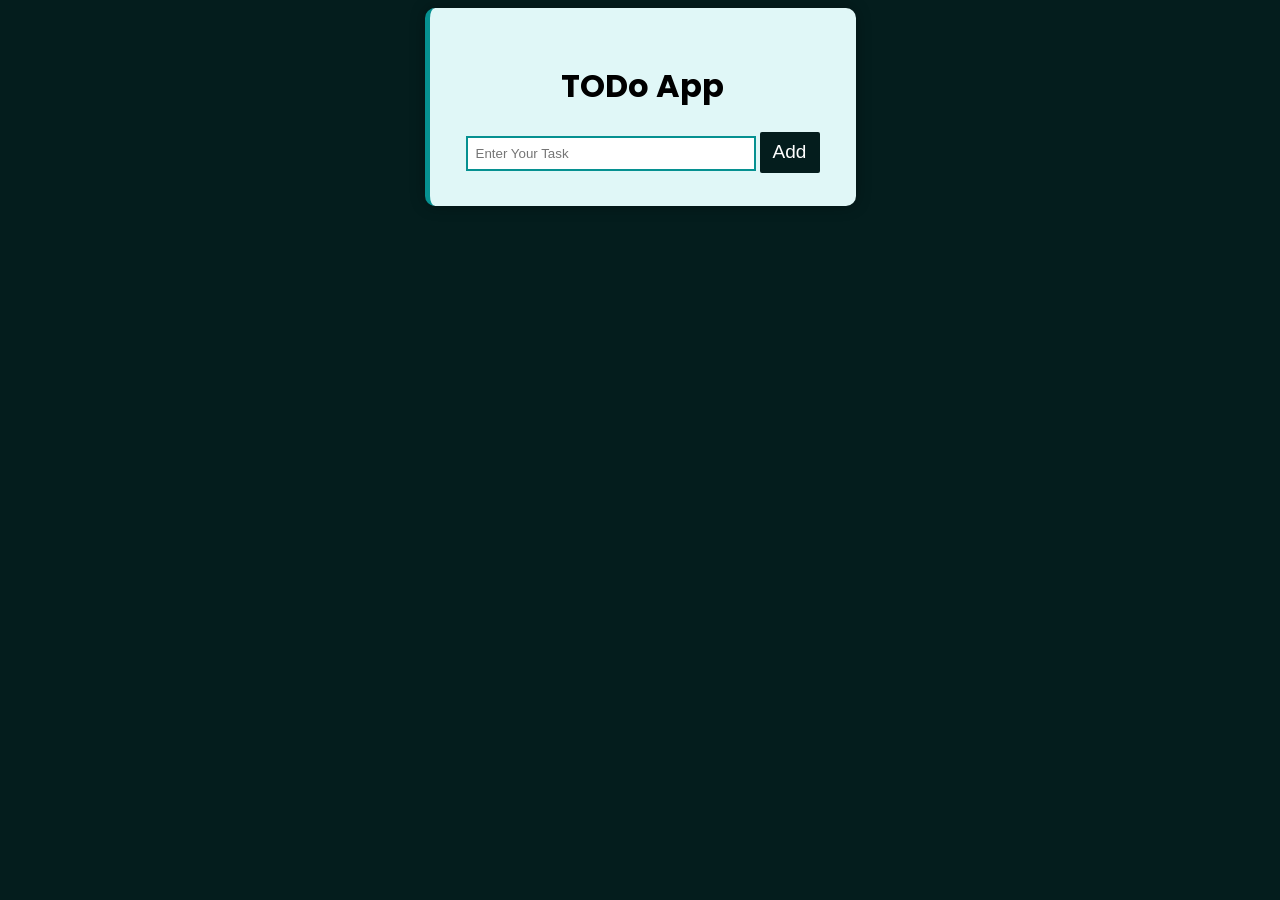
<file: index.html>
<!DOCTYPE html>
<html lang="en">
<head>
    <meta charset="UTF-8">
    <meta name="viewport" content="width=device-width, initial-scale=1.0">
    <title>Document</title>
    <link rel="stylesheet" href="style.css">
     <link rel="stylesheet" href="https://cdnjs.cloudflare.com/ajax/libs/font-awesome/6.5.0/css/all.min.css">
     <link href="https://fonts.googleapis.com/css2?family=Poppins:wght@300;400;500;600&display=swap" rel="stylesheet">
</head>
<body>
    
    <div class="container">
        <h1>TODo App</h1>
        <div class="input">
            <input type="text" placeholder="Enter Your Task"id="inp">
            <button onclick="Add()">Add</button>
        </div>
        <div class="text">

        </div>
    </div>
    <script src="script.js"></script>
</body>
</html>
</file>
<file: style.css>
body{
    background-color: rgb(4, 29, 29);
    font-family: 'Poppins', sans-serif;
}

.container{
    width: 360px;
    padding: 33px;
    text-align: center;
    margin: 40px auto;
    margin-top: 5px;
    background-color: #e0f7f7;
    border-left: 5px solid rgb(6,145,145);
    border-radius: 10px;
    box-shadow: 0 0 15px rgba(0,0,0,0.3);
     
}

input{
    width: 270px;
    padding: 8px;
    border: 2px solid rgb(6,145,145);
    outline: none;
}

button{
    width: 60px;
    height: 41px;
    background-color: rgb(4, 29,29);
    color: white;
    border: none;
    cursor: pointer;
    outline: none;
    border-radius: 2px;
    font-size: 19px;
}

.text li{
    position: relative;
    background-color: rgb(5,31,31);
    color: white;
    font-size: 19px;

    padding: 10px 40px 10px 10px;  

    text-align: left;
    margin-top: 10px;

    word-wrap: break-word;        
    overflow-wrap: break-word;    
}

.text li i{
    position: absolute;
    right: 10px;
    cursor: pointer;
}
</file>
<file: Todo.css>
body{
    background-color: rgb(4, 29, 29);
    font-family: 'Poppins', sans-serif;
}

.container{
    width: 360px;
    padding: 33px;
    text-align: center;
    margin: 40px auto;
    margin-top: 5px;
    background-color: #e0f7f7;
    border-left: 5px solid rgb(6,145,145);
    border-radius: 10px;
    box-shadow: 0 0 15px rgba(0,0,0,0.3);
     
}

input{
    width: 270px;
    padding: 8px;
    border: 2px solid rgb(6,145,145);
    outline: none;
}

button{
    width: 60px;
    height: 41px;
    background-color: rgb(4, 29,29);
    color: white;
    border: none;
    cursor: pointer;
    outline: none;
    border-radius: 2px;
    font-size: 19px;
}

.text li{
    position: relative;
    background-color: rgb(5,31,31);
    color: white;
    font-size: 19px;

    padding: 10px 40px 10px 10px;  

    text-align: left;
    margin-top: 10px;

    word-wrap: break-word;        
    overflow-wrap: break-word;    
}

.text li i{
    position: absolute;
    right: 10px;
    cursor: pointer;
}
</file>
